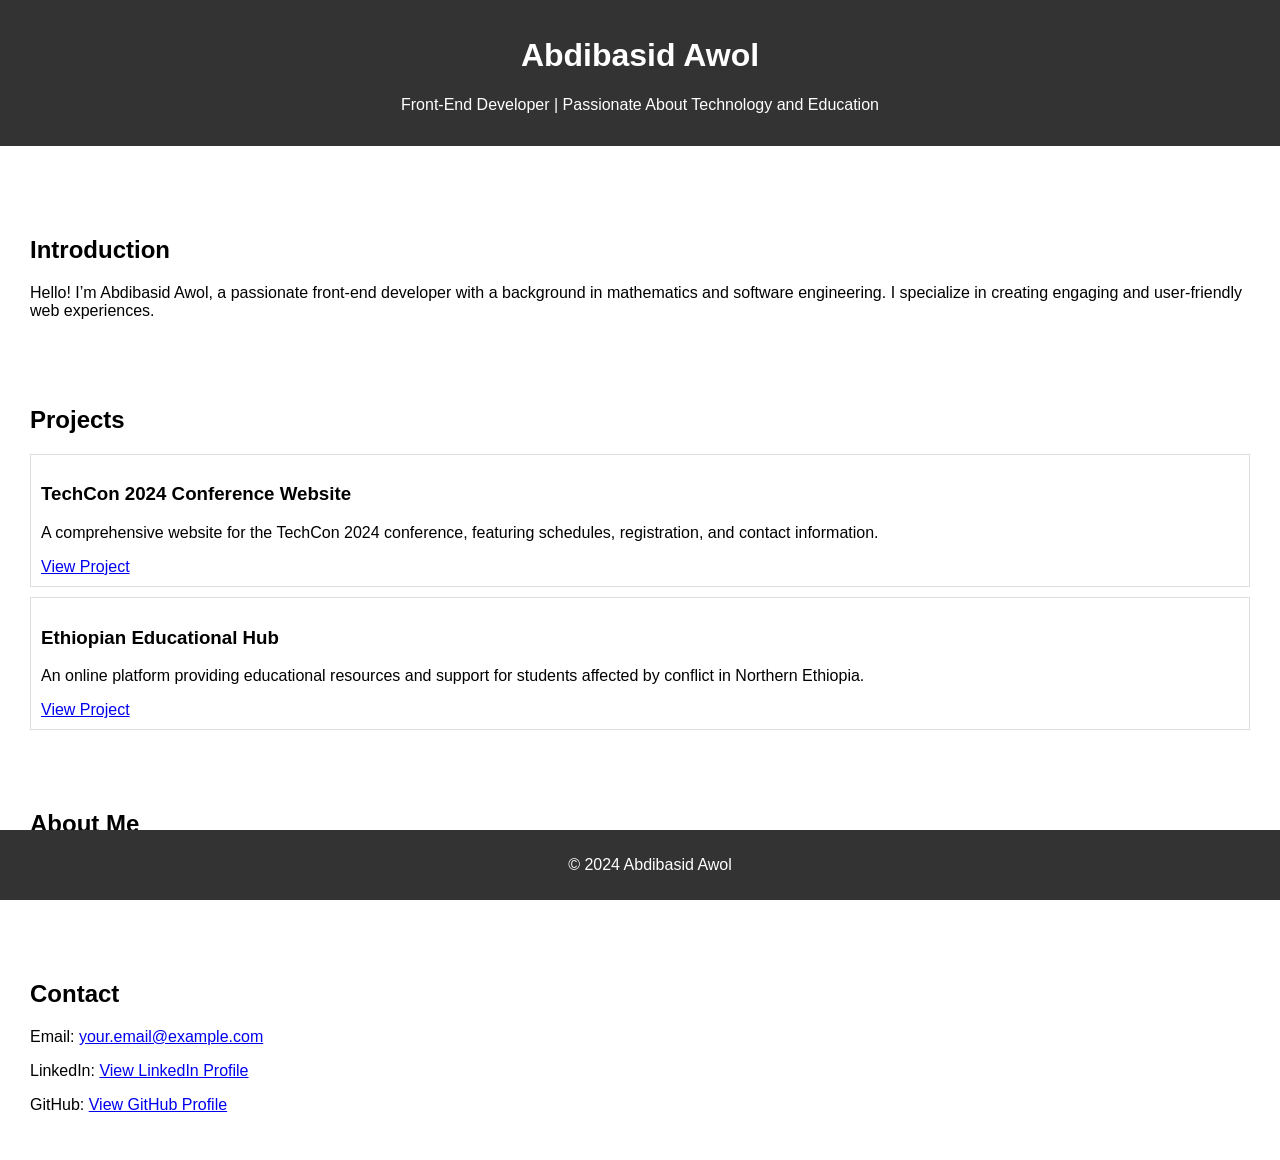
<file: portfolio/index.html>
<!DOCTYPE html>
<html lang="en">
<head>
    <meta charset="utf-8">
    <title>Abdibasid Awol - Personal Portfolio</title>
    <style>
        /* Basic styles for layout */
        body {
            font-family: Arial, sans-serif;
            margin: 0;
            padding: 0;
        }
        header {
            background-color: #333;
            color: white;
            padding: 1em;
            text-align: center;
        }
        nav ul {
            list-style-type: none;
            padding: 0;
        }
        nav ul li {
            display: inline;
            margin: 0 10px;
        }
        nav ul li a {
            color: white;
            text-decoration: none;
        }
        section {
            padding: 20px;
            margin: 10px;
        }
        article.project {
            border: 1px solid #ddd;
            padding: 10px;
            margin-bottom: 10px;
        }
        footer {
            background-color: #333;
            color: white;
            text-align: center;
            padding: 10px;
            position: absolute;
            bottom: 0;
            width: 100%;
        }
    </style>
</head>
<body>

<header>
    <h1>Abdibasid Awol</h1>
    <p>Front-End Developer | Passionate About Technology and Education</p>
</header>

<nav>
    <ul>
        <li><a href="#introduction">Introduction</a></li>
        <li><a href="#projects">Projects</a></li>
        <li><a href="#about">About Me</a></li>
        <li><a href="#contact">Contact</a></li>
    </ul>
</nav>

<section id="introduction">
    <h2>Introduction</h2>
    <p>Hello! I’m Abdibasid Awol, a passionate front-end developer with a background in mathematics and software engineering. I specialize in creating engaging and user-friendly web experiences.</p>
</section>

<section id="projects">
    <h2>Projects</h2>
    <article class="project">
        <h3>TechCon 2024 Conference Website</h3>
        <p>A comprehensive website for the TechCon 2024 conference, featuring schedules, registration, and contact information.</p>
        <a href="https://example.com" target="_blank">View Project</a>
    </article>
    <article class="project">
        <h3>Ethiopian Educational Hub</h3>
        <p>An online platform providing educational resources and support for students affected by conflict in Northern Ethiopia.</p>
        <a href="https://example.com" target="_blank">View Project</a>
    </article>
</section>

<section id="about">
    <h2>About Me</h2>
    <p>I hold a Bachelor's degree in Statistics and Computer Science and a diploma in Software Engineering. I am dedicated to using my skills to solve real-world problems and make a positive impact through technology.</p>
</section>

<section id="contact">
    <h2>Contact</h2>
    <p>Email: <a href="mailto:your.email@example.com">your.email@example.com</a></p>
    <p>LinkedIn: <a href="https://linkedin.com/in/your-profile" target="_blank">View LinkedIn Profile</a></p>
    <p>GitHub: <a href="https://github.com/your-username" target="_blank">View GitHub Profile</a></p>
</section>

<footer>
    <p>&copy; 2024 Abdibasid Awol</p>
</footer>

</body>
</html>
</file>
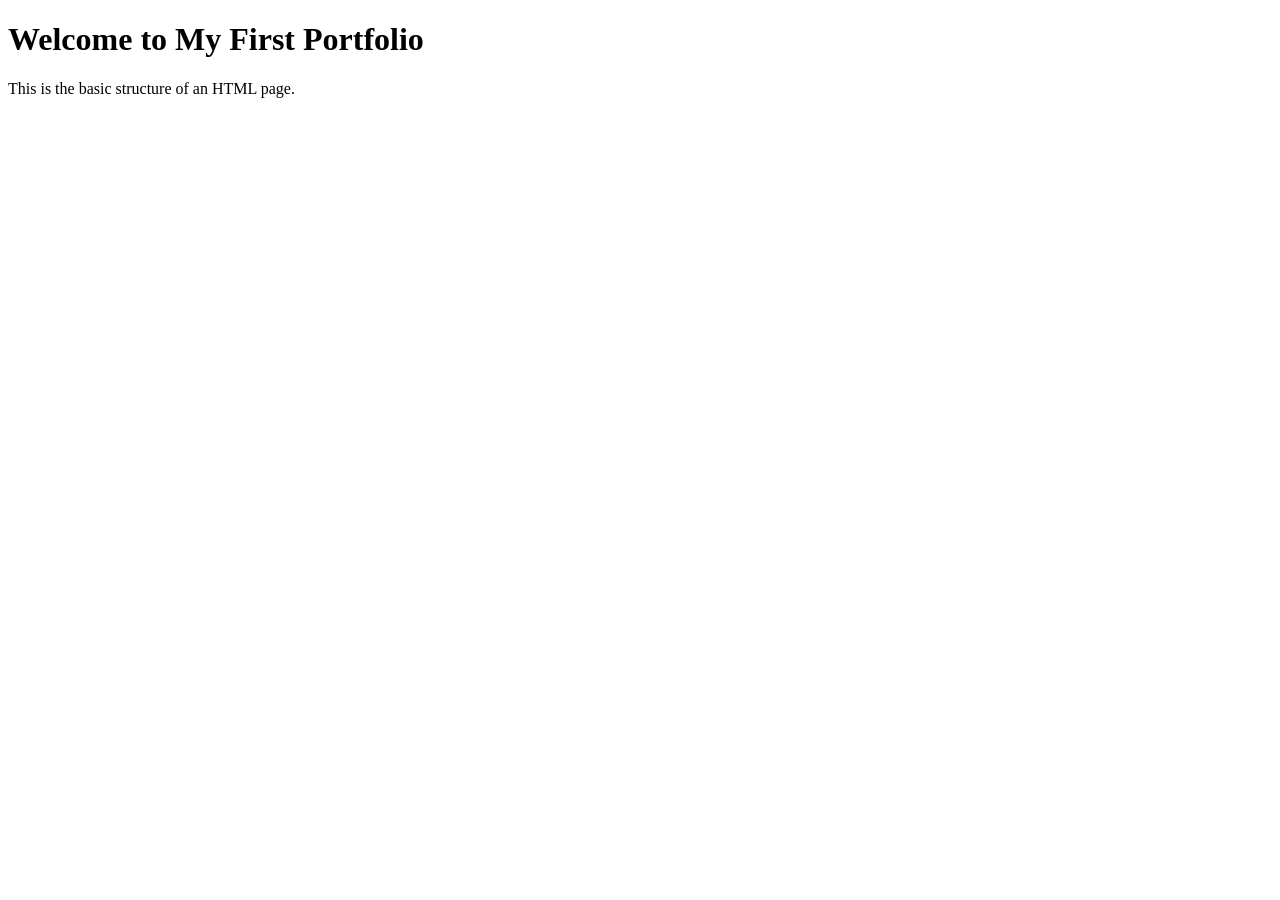
<file: html_basic/base_index.html>
<!DOCTYPE html>
<html lang="en">
<head>
    <meta charset="UTF-8">
    <meta http-equiv="X-UA-Compatible" content="IE=edge">
    <meta name="viewport" content="width=device-width, initial-scale=1.0">
    <title>My First Portfolio</title>
</head>
<body>
    <h1>Welcome to My First Portfolio</h1>
    <p>This is the basic structure of an HTML page.</p>
</body>
</html>
</file>
